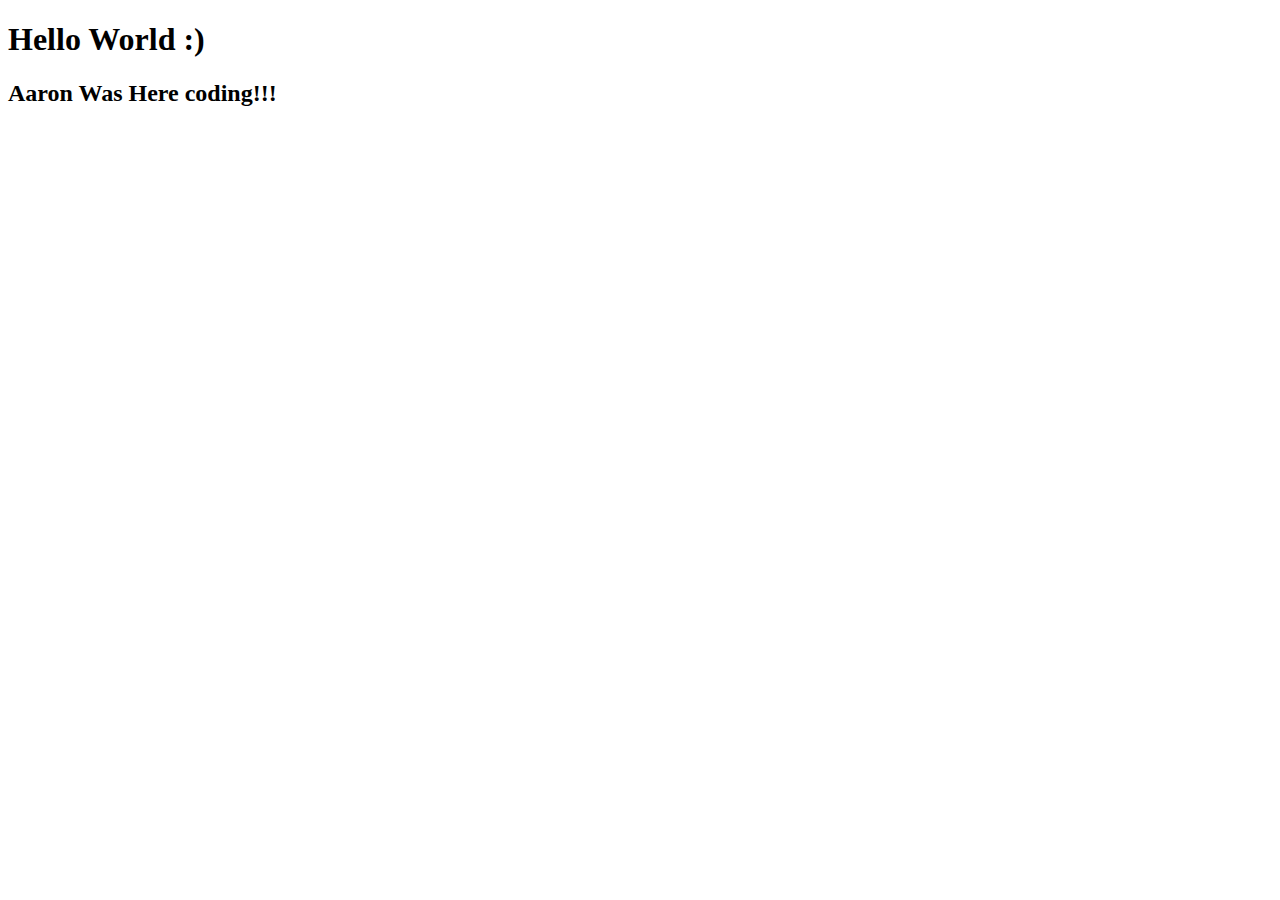
<file: index.html>
<!DOCTYPE html>
<html lang="en">
<head>
    <meta charset="UTF-8">
    <meta name="viewport" content="width=device-width, initial-scale=1.0">
    <title>Document</title>
</head>
<body>
    <h1>Hello World :)</h1>

    <div class="container">
        <h2>
            Aaron Was Here coding!!!
        </h2>
    </div>
</body>
</html>
</file>
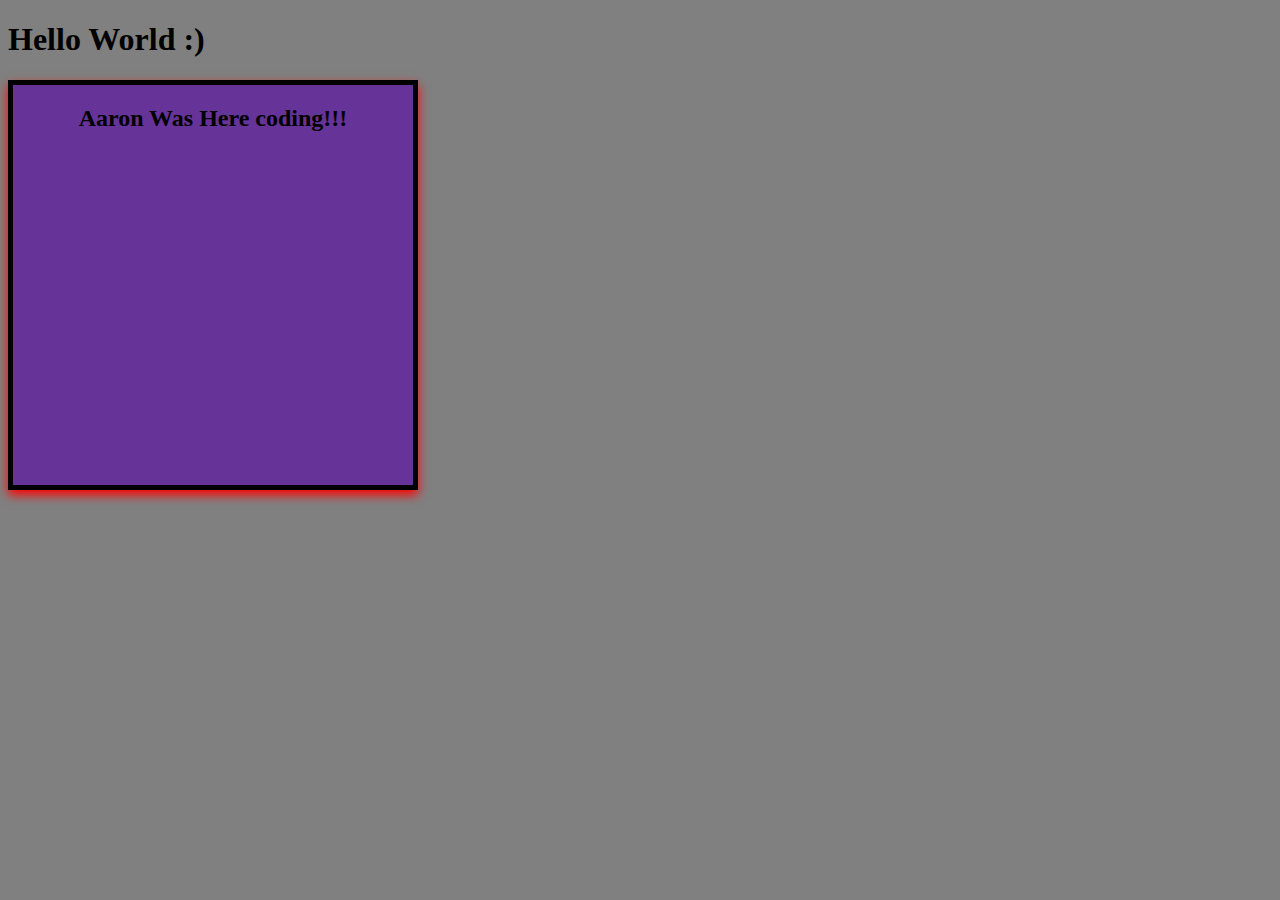
<file: A.holmes_index.html>
<!DOCTYPE html>
<html lang="en">
<head>
    <meta charset="UTF-8">
    <meta name="viewport" content="width=device-width, initial-scale=1.0">
    <title>Document</title>
    <link rel="stylesheet" href="style.css">
</head>
<body>
    <h1>Hello World :)</h1>

    <div class="container">
        <h2>
            Aaron Was Here coding!!!
        </h2>
    </div>
</body>
</html>
</file>
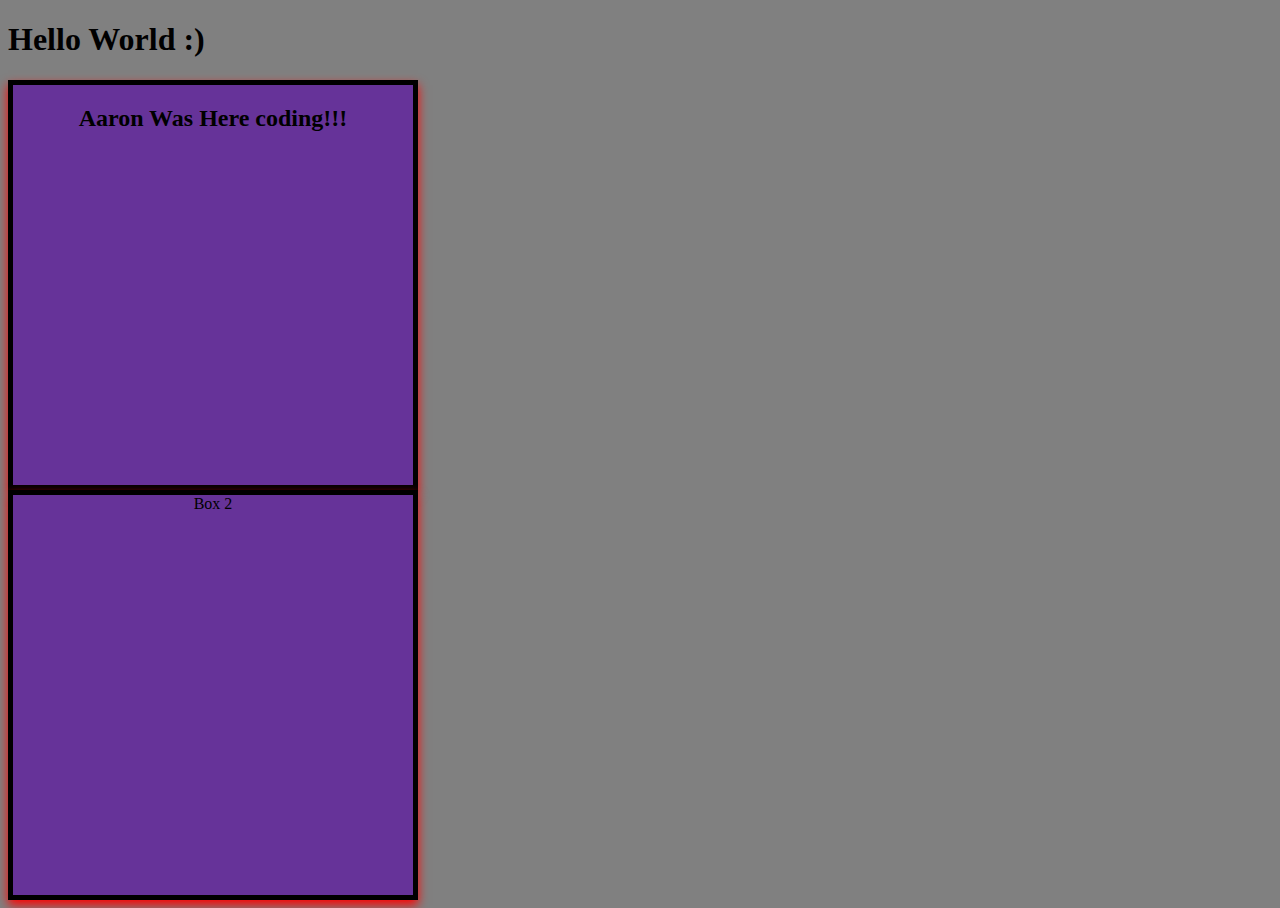
<file: Aholmes_index.html>
<!DOCTYPE html>
<html lang="en">
<head>
    <meta charset="UTF-8">
    <meta name="viewport" content="width=device-width, initial-scale=1.0">
    <title>Document</title>
    <link rel="stylesheet" href="style.css">
</head>
<body>
    <h1>Hello World :)</h1>

    <div class="flex-container">
    <div class="container">
        <h2>
            Aaron Was Here coding!!!
        </h2>
    </div>
    <div class="container">Box 2</div>
</div>
</body>
</html>
</file>
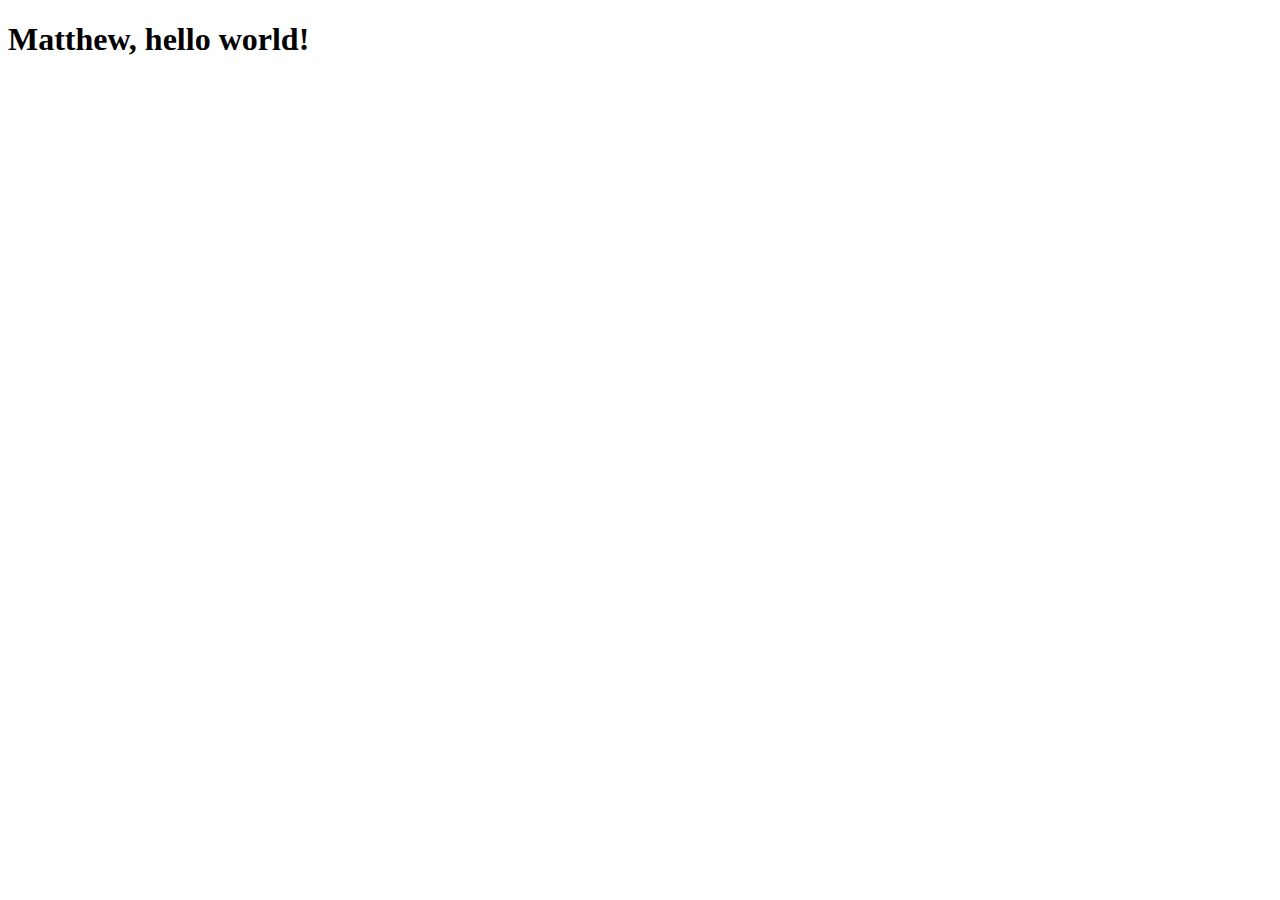
<file: matthew_index.html>
<!DOCTYPE html>
<html lang="en">
  <head>
    <meta charset="UTF-8" />
    <meta name="viewport" content="width=device-width, initial-scale=1.0" />
    <title>Document</title>
  </head>
  <body>
    <h1>Matthew, hello world!</h1>
  </body>
</html>
</file>
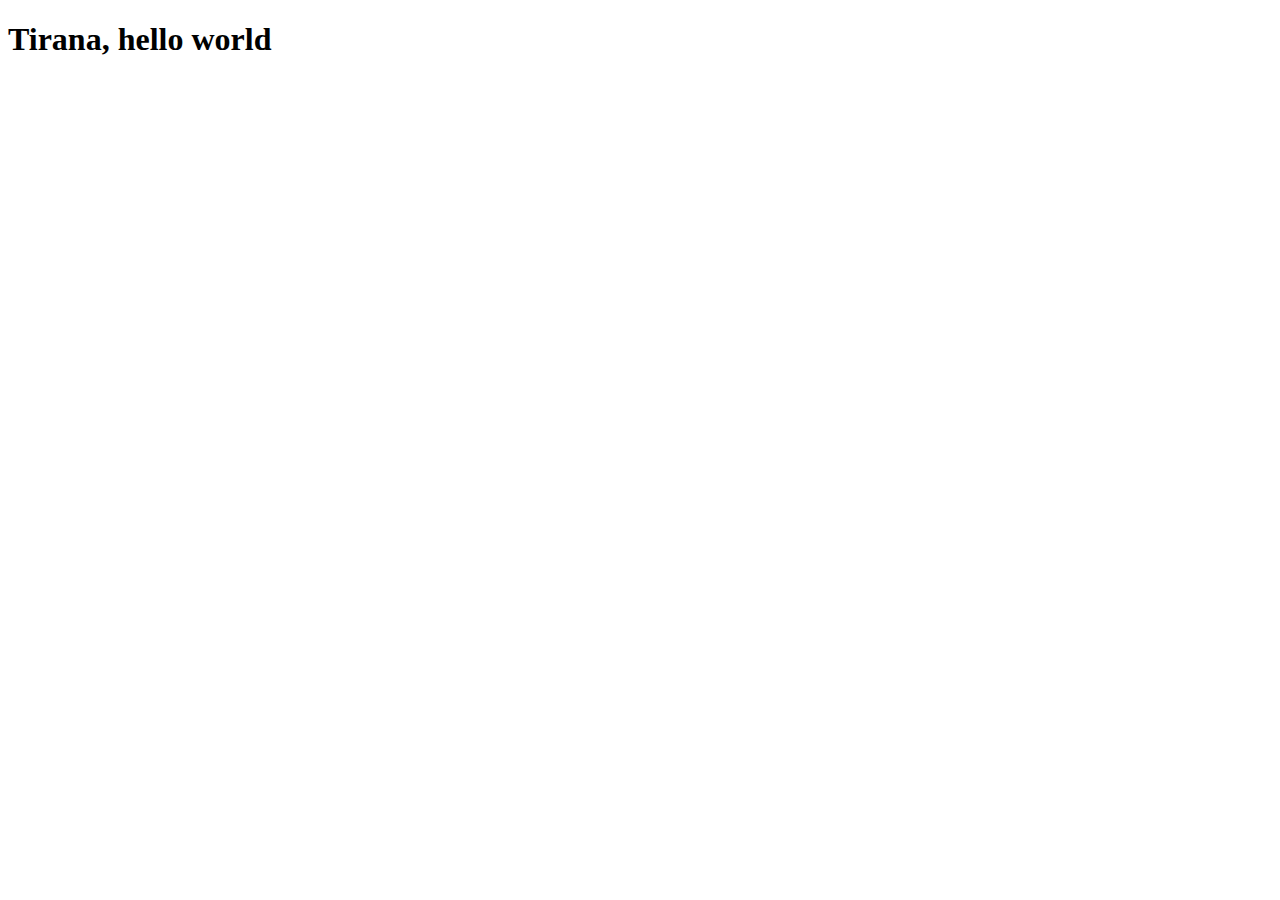
<file: tirana_index.html>
<!DOCTYPE html>
<html lang="en">
<head>
    <meta charset="UTF-8">
    <meta name="viewport" content="width=device-width, initial-scale=1.0">
    <title>Document</title>
</head>
<body>
    <h1>Tirana, hello world</h1>
</body>
</html>
</file>
<file: style.css>
body {
    background-color: grey;
}
.container {
    background-color: rebeccapurple;
    border:black solid 5px;
    box-shadow: red 0px 5px 10px;
    height: 400px;
    width: 400px;
    text-align: center ;
    position: relative;
}
div {
    flex-direction:row;
    flex: auto;
}
</file>
